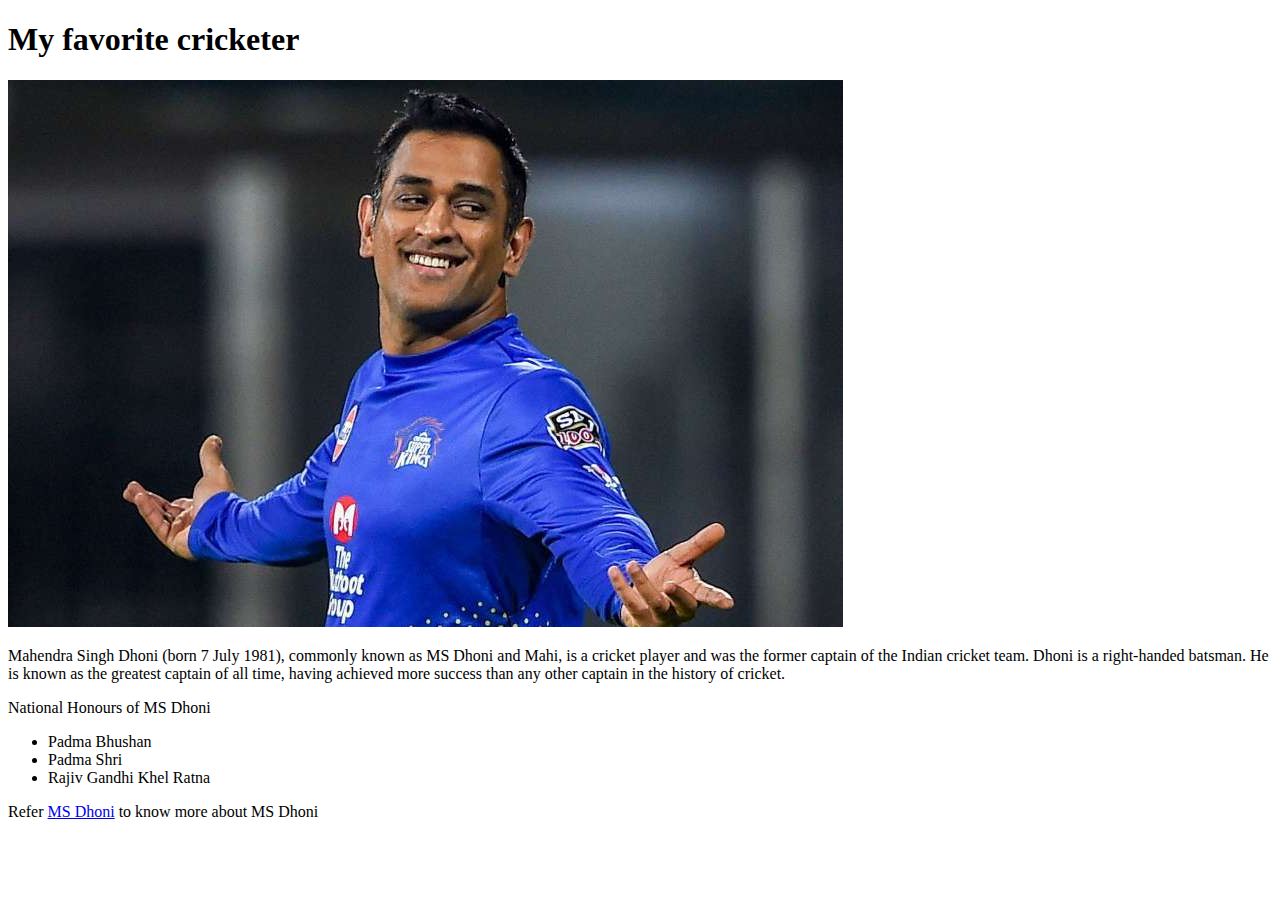
<file: 0.1/index.html>
<!DOCTYPE html>
<html>
  <head>
    <meta charset="utf-8">
    <title>Bhanu's page</title>
  </head>
  <body>
    <h1>My favorite cricketer</h1>
    <img src="MSD.jpg" alt="MS Dhoni">
    <p>Mahendra Singh Dhoni (born 7 July 1981), commonly known as MS Dhoni and Mahi, is a cricket player and was the former captain of the Indian cricket team. Dhoni is a right-handed batsman. He is known as the greatest captain of all time, having achieved more success than any other captain in the history of cricket.</p>
   <p>National Honours of MS Dhoni</p>
  <ul>
  <li>Padma Bhushan</li>
  <li>Padma Shri</li>
  <li>Rajiv Gandhi Khel Ratna</li>
  </ul>

<p>Refer <a href="https://en.wikipedia.org/wiki/MS_Dhoni">MS Dhoni</a> to know more about MS Dhoni
  </body>
</html>
</file>
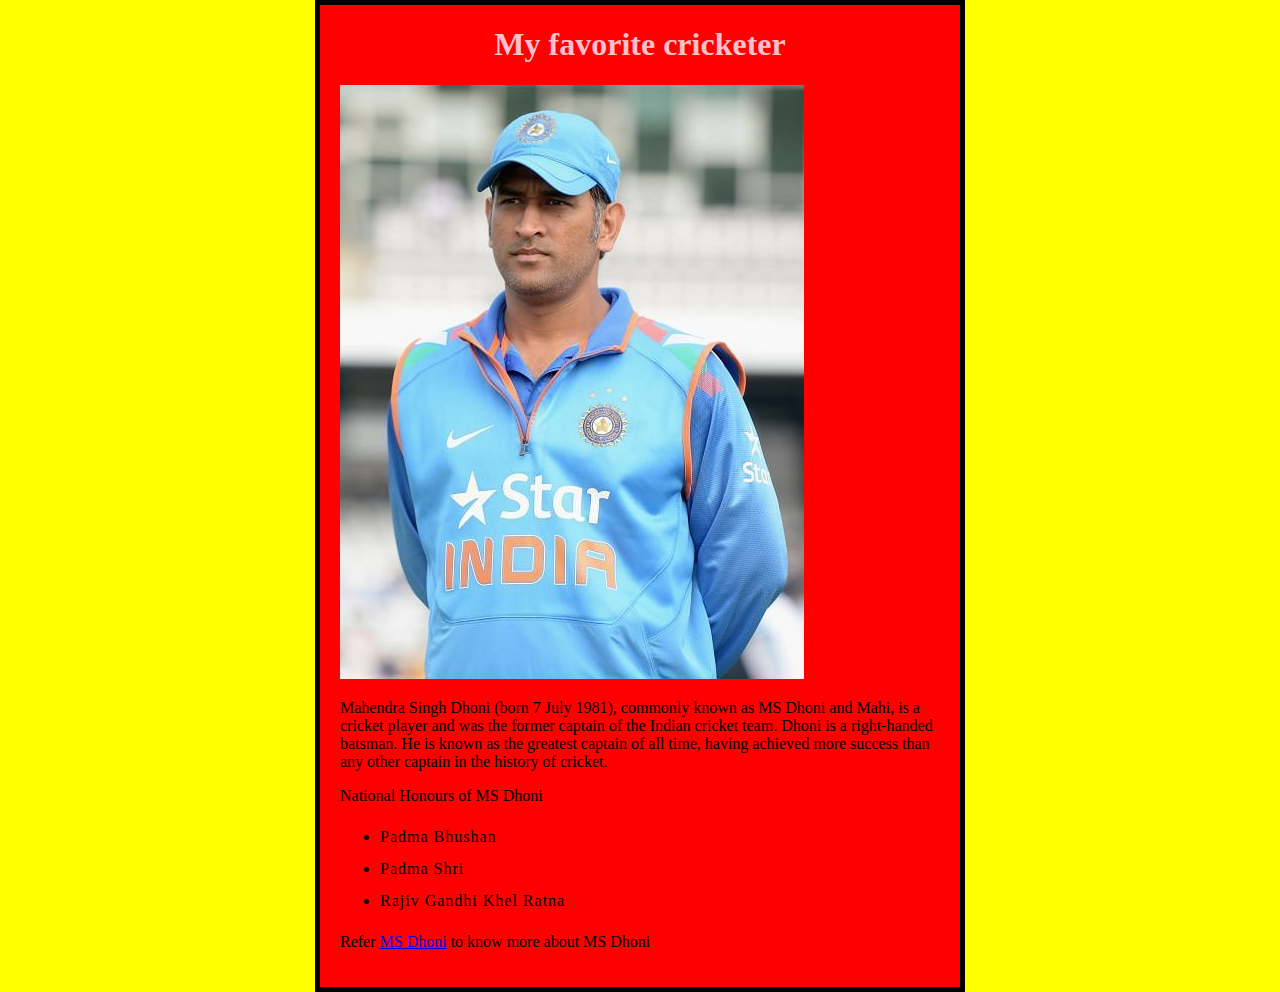
<file: 0.2/index.html>
<!DOCTYPE html>
<html>
  <head>
     <link href="style.css" rel="stylesheet">
     <meta charset="utf-8">
    <title>Bhanu's page</title>
  </head>
  <body>
    <h1>My favorite cricketer</h1>
    <img src="img.jpg" alt="MS Dhoni">
    <p>Mahendra Singh Dhoni (born 7 July 1981), commonly known as MS Dhoni and Mahi, is a cricket player and was the former captain of the Indian cricket team. Dhoni is a right-handed batsman. He is known as the greatest captain of all time, having achieved more success than any other captain in the history of cricket.</p>
   <p>National Honours of MS Dhoni</p>
  <ul>
  <li>Padma Bhushan</li>
  <li>Padma Shri</li>
  <li>Rajiv Gandhi Khel Ratna</li>
  </ul>

<p>Refer <a href="https://en.wikipedia.org/wiki/MS_Dhoni">MS Dhoni</a> to know more about MS Dhoni
  </body>
</html>
</file>
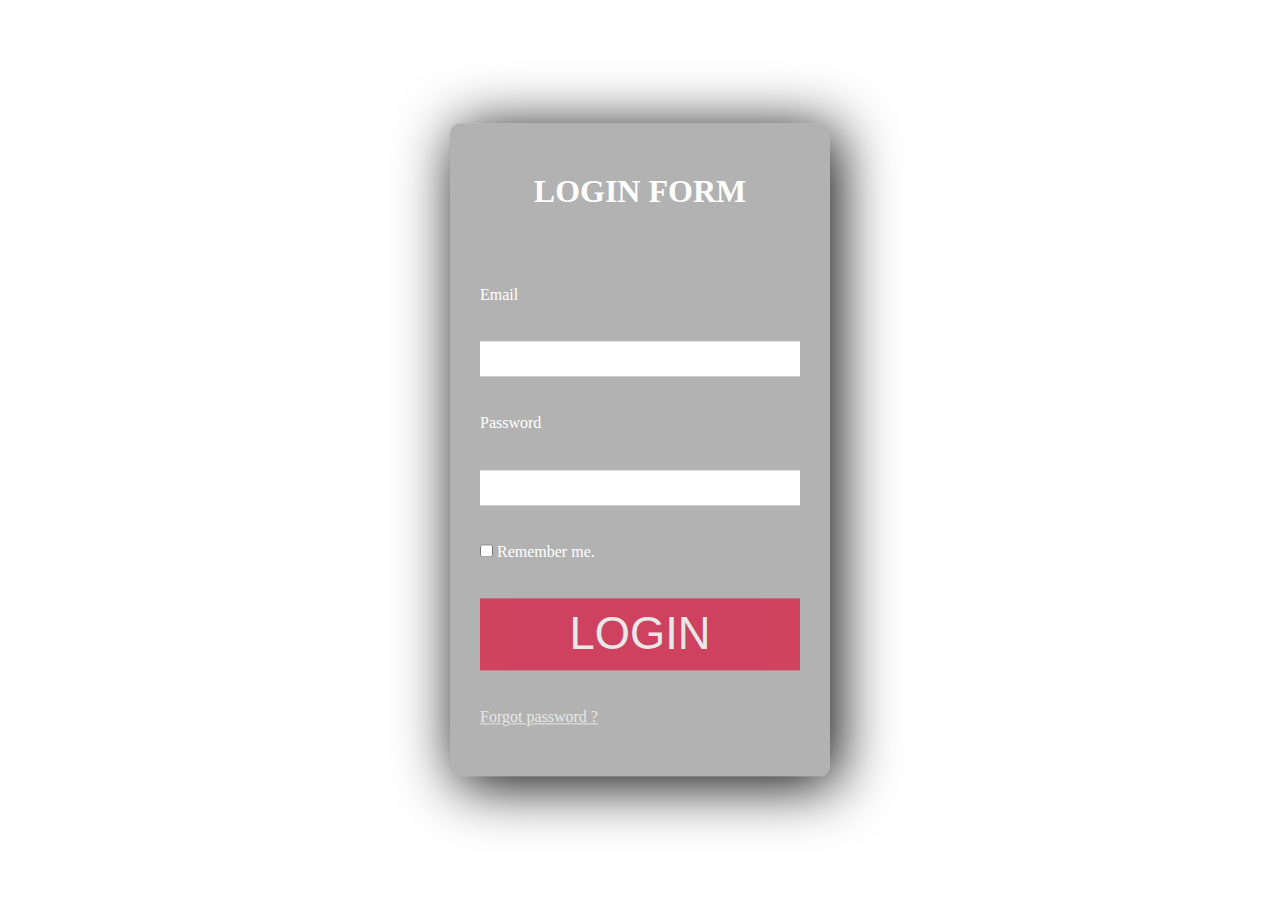
<file: 0.3/login.html>
<html lang="en">
<head>
    <meta charset="UTF-8">
    <meta name="viewport" content="width=device-width,initial-scale=1.0">
    <title>Login Form</title>
    <link rel="stylesheet" href="style.css">
  </head>
  <body>
      <section>
       <div class="form-container">
               <h1>Login Form</h1>
               <form action="#">
               <div class="control">
                   <label for="email">Email</label>
                    <input type="text" name="email" id="email">
               </div>
               <div class="control">
                   <label for="psw">Password</label>
                   <input type="password" name="psw" id="psw">
                </div>
                <span><input type="checkbox" > Remember me.</span>
                <div class="control">
                    <input type="submit" value="Login">
                </div>
            </form>
            <div class="link">
              <a href="#">Forgot password ? </a>
            </div>
        </div>
      </section>
   </body>
   </html>
</file>
<file: 0.2/style.css>
h1 {
  color: pink;
  text-align: center;

}
p
{
font-color : Green;
}


body {
  background-color: Red;
  width: 600px;
  margin: 0 auto;
  padding: 0 20px 20px 20px;
  border: 5px solid black;
}
html {
  background-color: Yellow;
}
li {
  font-size: 16px;
  line-height: 2;
  letter-spacing: 1px;
}
</file>
<file: 0.3/style.css>
*{
      margin: 0;
      padding: 0;
      box-sizing: border-box;
}
body{
     font-family: "Open Sans";
     color: white;
}
selection{
      position: relative;
      height:100vh;
      width: 100%;
      background: url();
      background-size: cover;
      background-position: center center;
}
.form-container{
      position: absolute;
      top:50%;
      left:50%;
      transform: translate(-50%,-50%);
      background: linear-gradient(rgba(0,0,0,0.3),rgba(0,0,0,0.3));
      width: 380px;
      padding: 50px 30px;
      border-radius: 10px;
      box-shadow: 7px 7px 60px black;
}
h1{
    text-transform: uppercase;
    font_size: 2cm;
    text-align: center;
    margin-bottom:2cm;
}
.control input{
    width: 100%;
    display: block;
    padding: 10px;
    color: black;
    outline:none;
    border:none;
    margin: 1cm 0;
}
.control input[type="submit"]{
    background: crimson;
    color: white;
    text-transform:uppercase;
    font-size: 1.2cm;
    opacity: .7;
    transition: opacity .3s ease;
}
.control input[type="submit"]:hover{
   opacity: 1;
}
.link a{
     text-devoration: none;
     color: white;
     opacity: .7;
     transition: opacity .3s ease;
}
.link a:hover{
      opacity: 1;
}
</file>
